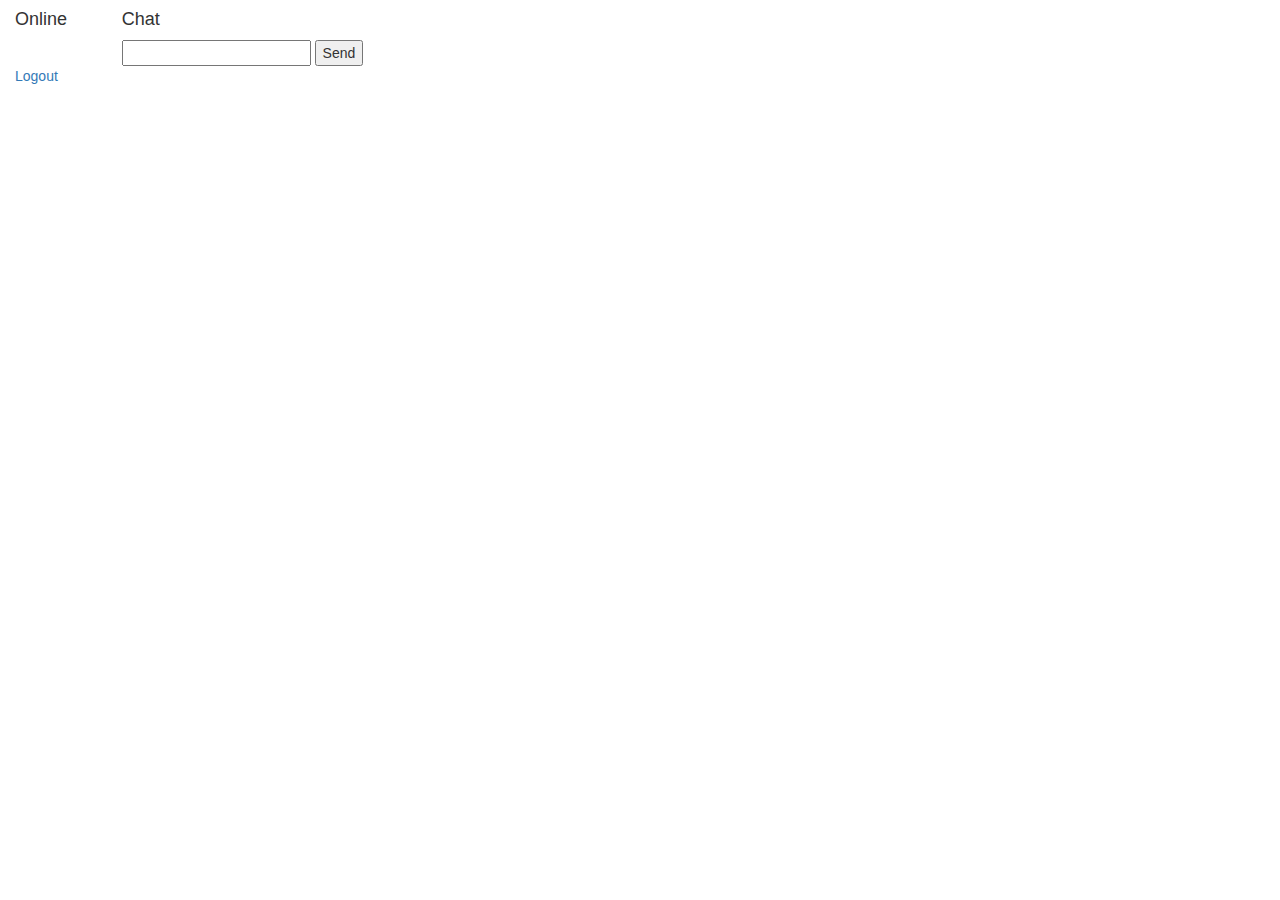
<file: chatWebApp/web/pages/chatroom/chatroom.html>
<!DOCTYPE html>
<html>
<head>
	<meta http-equiv="Content-Type" content="text/html; charset=UTF-8">
	<title>Online Chat</title>
	<script src="../../common/jquery-2.0.3.min.js"></script>
	<script src="../../common/context-path-helper.js"></script>
	<script src="chatroom.js"></script>
	<link rel="stylesheet" href="../../common/bootstrap.min.css">
	<link rel="stylesheet" href="chatroom.css">
</head>
<body>
<div class="container-fluid">
	<div class="row">
		<div class="col-xs-1">
			<div class="sidebar">
				<h4>Online</h4>
				<div class="clearfix">
					<div class="input">
						<ul id="userslist">
						</ul>
					</div>
				</div>
			</div>
		</div>
		<div class="col-xs-4">
			<div class="content">
				<div id="chatwindow">
					<h4>Chat</h4>
					<div id="chatarea" class="span6"></div>
					<form id="chatform" method="POST" action="sendChat">
						<input type="text" id="userstring" name="userstring"/>
						<input type="submit" value="Send"/>
					</form>
				</div>
			</div>

		</div>
	</div>
	<div class="row">
		<div class="col-xs-1">
			<div class="button">
				<!--
				Here we could give chat/logout, and the executed request was relative to this page url (=== <context path>/pages/chatroom/),
				in this option it would have come out eventually with '<context path>/pages/chatroom/chat/logout'
				(note that this option is the one used with the form above for the action of 'sendChat'...)

				Another option, just to prove that the browser takes everything relative to the current page (<context path>/pages/chatroom/),
				is to use relative path here.
				So '../../chat/logout' steps backward 2 levels from current page (putting it in the root web app, right after the context path: '/<context path>/')
				and from there assembles the rest, so we end up with <context path>/chat/logout.
				(when this request will arrive to tomcat it will strip down the context path and will expect to find a registered servlet with the mapping of /chat/logout)
				-->
				<a href="../../chat/logout">Logout</a>
			</div>
		</div>
	</div>
</div>
</body>
</html>
</file>
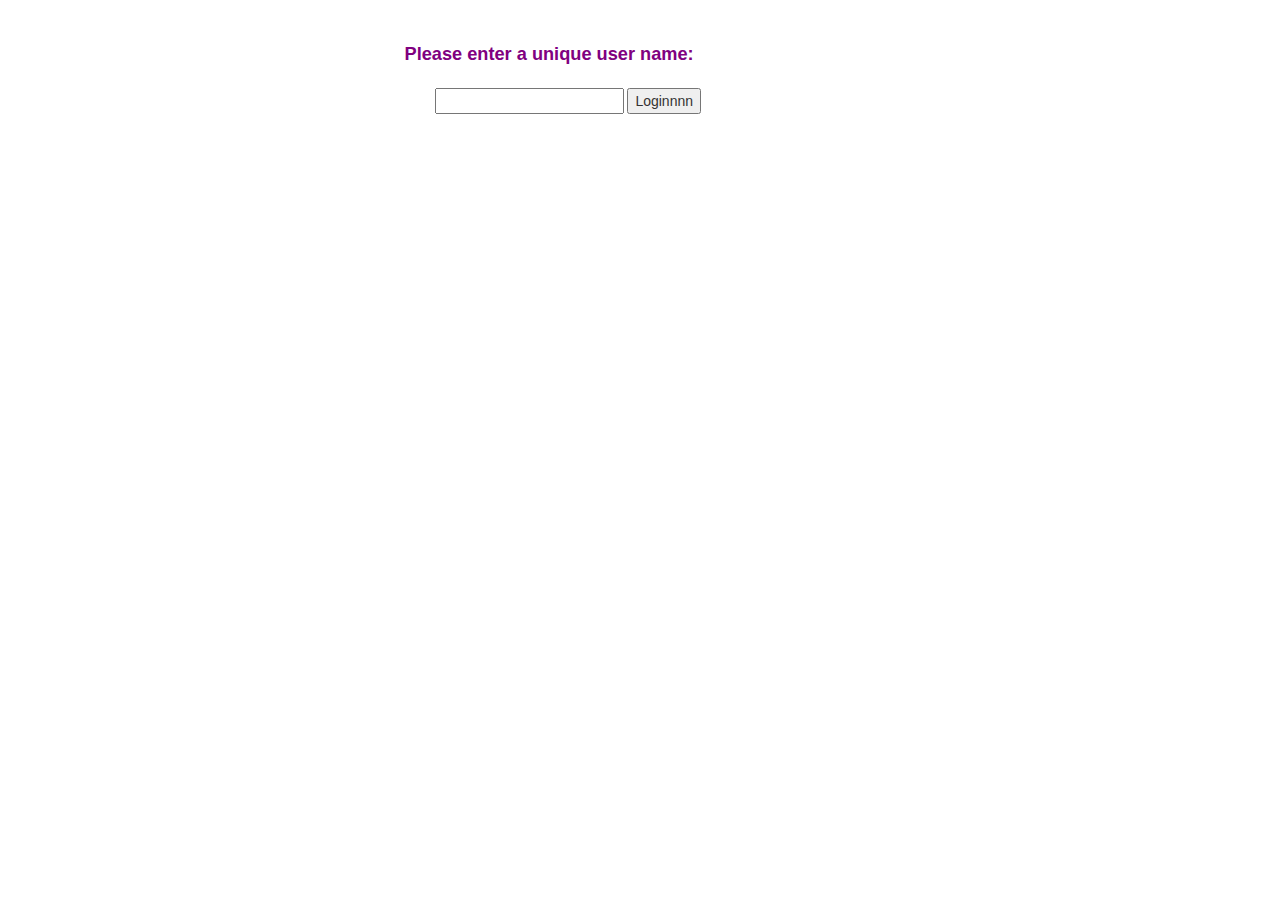
<file: chatWebApp/web/pages/signup/signup.html>
<!DOCTYPE html>
<html>
<head>
    <meta http-equiv="Content-Type" content="text/html; charset=UTF-8">
    <title>Wordiada</title>

    <!-- Link the Bootstrap (from twitter) CSS framework in order to use its classes-->
    <link rel="stylesheet" href="../../common/bootstrap.min.css">

    <!-- Link jQuery JavaScript library in order to use the $ (jQuery) method-->
    <!-- <script src="common/jquery-2.0.3.min.js"></script>-->
    <!-- and\or any other scripts you might need to operate the JSP file behind the scene once it arrives to the client-->
</head>
<body>
<div class="container"; style="height:500px; width:501px";>
    <br/>
    <style>
        h4 {
            display: block;
            font-size: 1.3em;
            margin-top: 1.33em;
            margin-bottom: 1.33em;
            margin-left: 0;
            margin-right: 0;
            font-weight: bold;
            color: Purple  ;
        }
    </style>
    <h4>Please enter a unique user name:</h4>
    <form method="GET" action="login" style="margin: 0px 30px">
        <input type="text" name="username" class=""/>
        <input type="submit" value="Loginnnn"/>
    </form>
</div>
</body>
</html>
</file>
<file: chatWebApp/web/pages/chatroom/chatroom.css>
                                                                                                                                                                                                                                                                                                                                                             
</file>
